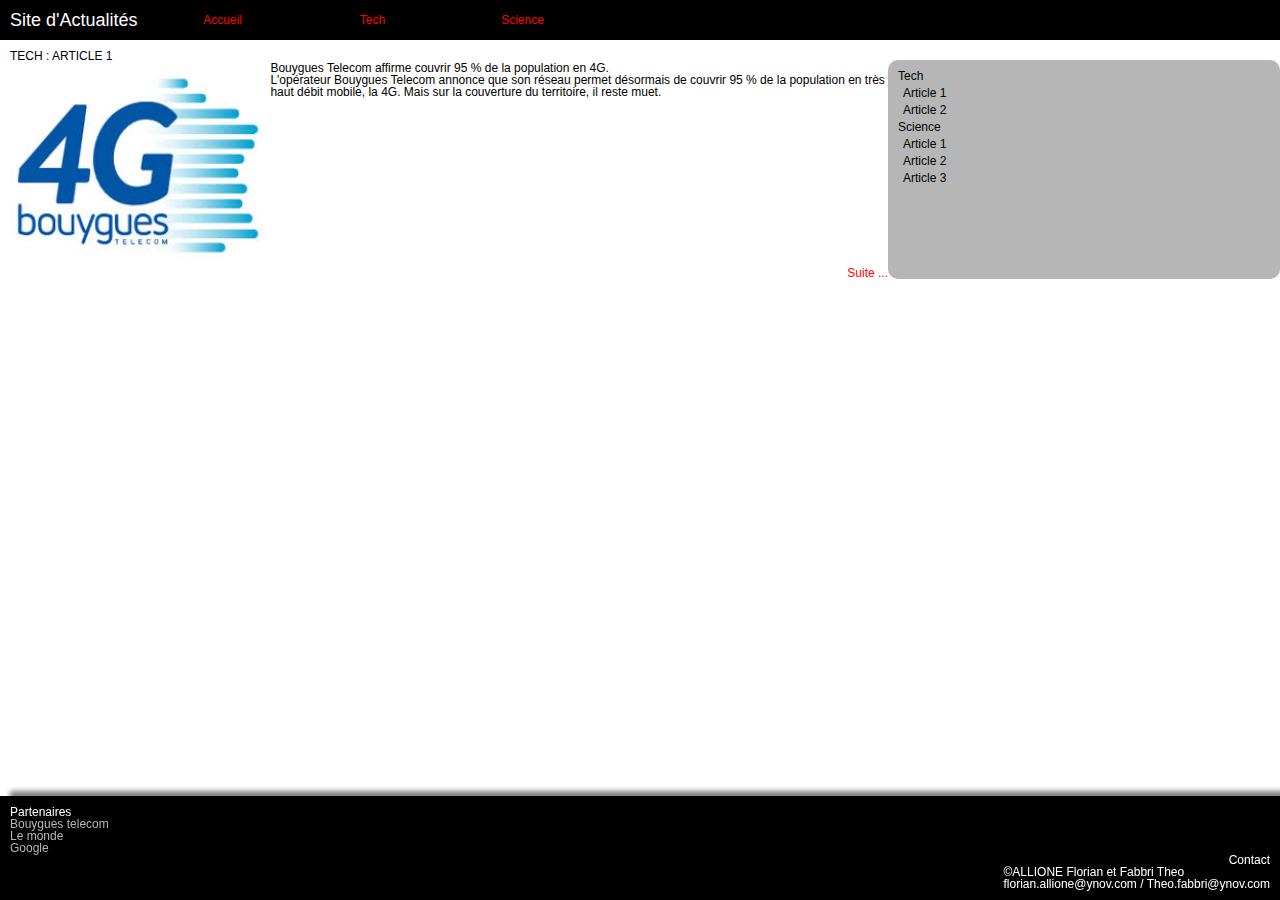
<file: projet/index.html>
<!DOCTYPE html>
<html lang="fr">

<!--ALLIONE Florianv / Fabbri Theo
    B1A Informatique
    YNOV 2019/2020  -->

<head>
    <meta charset="utf-8" />
    <meta name="description" content="Page d'Accueil du site d'actualités | Exercice Création Projet HTML" />
    <meta name="keywords"
        content="Actualités, tech, science, singe, clonage, spacex, facebook, 4G, Bouygues Telecom, base militaire" />
    <meta name="viewport" content="width=device-width" />
    <meta name="author" content="Allione Florian et Fabbri Theo">

    <!-- Metadonnées Facebook -->
    <meta property="og:url" content="https://www.facebook.com/bouyguestelecom/" />
    <meta property="og:type" content="article" />
    <meta property="og:title" content="La couverture réseaux" />
    <meta property="og:description" content="L'article sur la couverture 4G de bouygues telecom" />
    <meta property="og:image"
        content="https://www.bbox-mag.fr/wp-content/uploads/2016/10/Bbox-1p-4G-Bouygues-Telecom.jpg" />

    <!-- Métadonnées Twitter-->

    <meta name="twitter:card" content="article" />
    <meta name="twitter:site" content="@bouyguestelecom" />
    <meta name="twitter:creator" content="@bouyguestelecom" />
    <meta property="og:url" content="https://twitter.com/bouyguestelecom" />
    <meta property="og:title" content="les réseaux 4g bouygues telecom" />
    <meta property="og:description" content="Les nouvelle box 4g bouygues telecom sont enfin la !" />
    <meta property="og:image"
        content="https://www.bbox-mag.fr/wp-content/uploads/2016/10/Bbox-1p-4G-Bouygues-Telecom.jpg" />

    <link rel="stylesheet" href="css/cssreset.css">
    <link rel="stylesheet" href="css/main.css">
    <link rel="shortcut icon" href="../ynov.png">
    <title>Création Projet</title>

</head>

<body>
    <header class="entete_page">
        <img src="../img/menu.png" alt="menu burger" id="open" />
        <h1>Site d'Actualités</h1>
        <nav>
            <ul>
                <li><a href="./index.html" title="Vers la page d'Accueil">Accueil</a></li>
                <li><a href="./tech.html" title="Vers la page Tech">Tech</a></li>
                <li><a href="./science.html" title="Vers la page Science">Science</a></li>
            </ul>
        </nav>
    </header>
    <main>
        <article itemprop="article" class="article_acceuil">
            <header class="entete_article">
                <h2 itemprop="titre">Tech : Article 1</h2>
            </header>
            <img itemprop="photo" src="./img/4GBouygues.jpg" alt="Image 4G Bouygues Telecom 263x207" />
            <p itemprop="texte">Bouygues Telecom affirme couvrir 95 % de la population en 4G.<br>L'opérateur Bouygues
                Telecom annonce que
                son
                réseau permet désormais de couvrir 95 % de la population en très haut débit mobile, la 4G. Mais sur la
                couverture du territoire, il reste muet.</p>
            <a href="./tech.html#tech_article1" title="Vers la suite de l'article">Suite ...</a>
        </article>
        <aside class="aside_acceuil">
            <ul>
                <li>
                    <h2>Tech</h2>
                    <ul>
                        <li><a href="./tech.html#tech_article1" title="Vers l'article 1 Tech">Article 1</a></li>
                        <li><a href="./tech.html#tech_article2" title="Vers l'article 2 Tech">Article 2</a></li>
                    </ul>
                </li>
                <li>
                    <h2>Science</h2>
                    <ul>
                        <li><a href="./science.html#science_article1" title="Vers l'article 1 Science">Article 1</a>
                        </li>
                        <li><a href="./science.html#science_article2" title="Vers l'article 2 Science">Article 2</a>
                        </li>
                        <li><a href="./science.html#science_article3" title="Vers l'article 3 Science">Article 3</a>
                        </li>
                    </ul>
                </li>
            </ul>
        </aside>
    </main>
    <footer>
        <ul>
            <li class="partenaire">Partenaires</li>
            <li>
                <ul>
                    <li> <a href="#" rel="nofollow">Bouygues telecom</a></li>
                    <li> <a href="#" rel="nofollow">Le monde</a></li>
                    <li> <a href="#" rel="nofollow">Google</a></li>
                </ul>
            </li>
        </ul>
        <ul class="Contact">
            <li>Contact</li>
            <li>
                <address>&copy;ALLIONE Florian et Fabbri Theo<br>florian.allione@ynov.com / Theo.fabbri@ynov.com
                </address>
            </li>
        </ul>
    </footer>
</body>

</html>
</file>
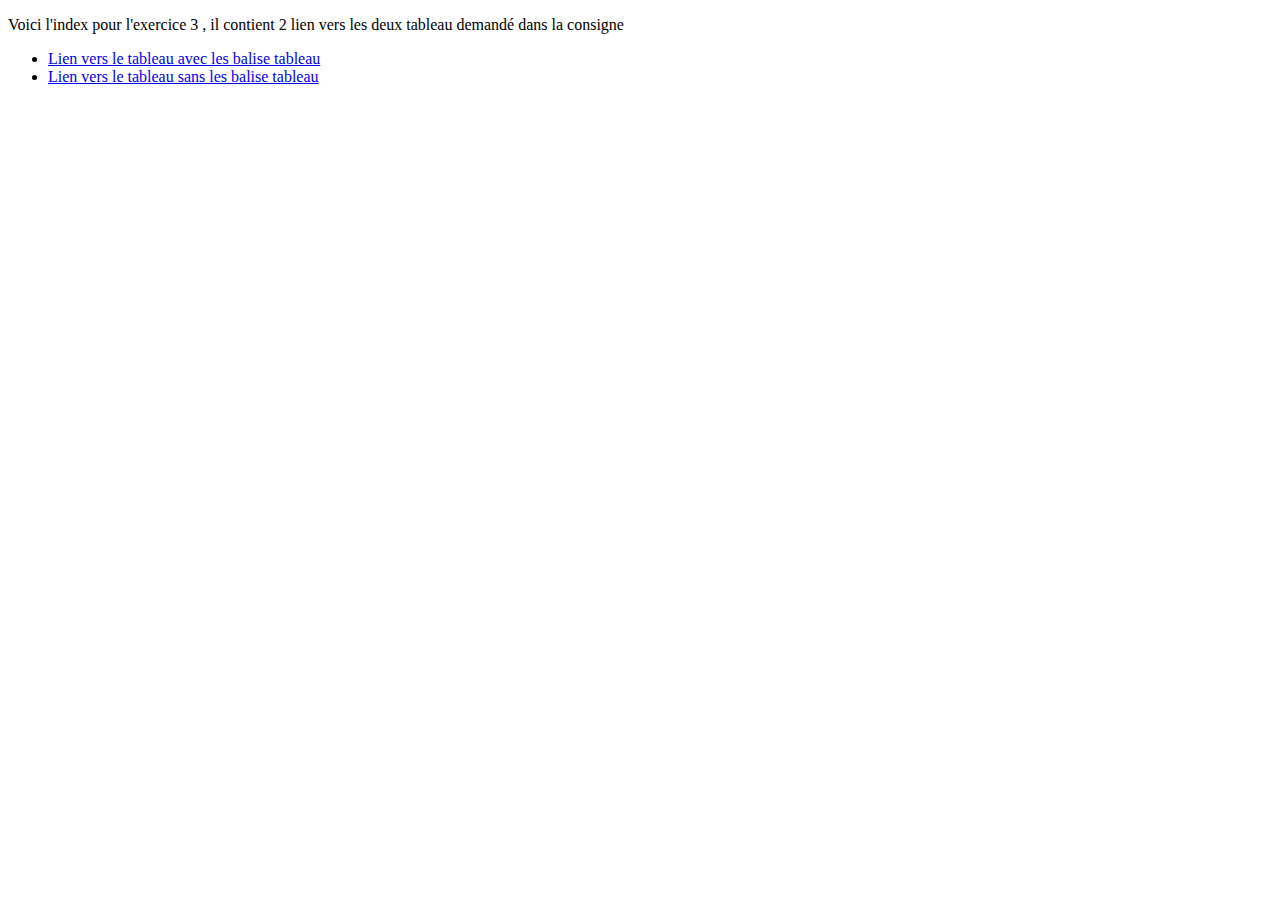
<file: projet/Exo4/index.html>
<!DOCTYPE html>
<!--Theo Fabbri b1A -->
<html lang="fr" dir="ltr">
  <head>
    <meta charset="utf-8" name="keywords" content="Acceuil,tableau,Html">
    <meta name="description" content="Page d'acceuil vers les différents tableau des éléments html codé avec et sans balise tableau ">
    <link rel="shortcut icon" href="../favicon.jpg">
    <title>Exercice3</title>
  </head>
  <body>
    <p>Voici l'index pour l'exercice 3 , il contient 2 lien vers les deux tableau demandé dans la consigne</p>
    <ul>
      <li>
        <a href="tableau1.html">Lien vers le tableau avec les balise tableau</a>
      </li>
      <li>
        <a href="tableau2.html">Lien vers le tableau sans les balise tableau</a>
      </li>
    </ul>
  </body>
</html>
</file>
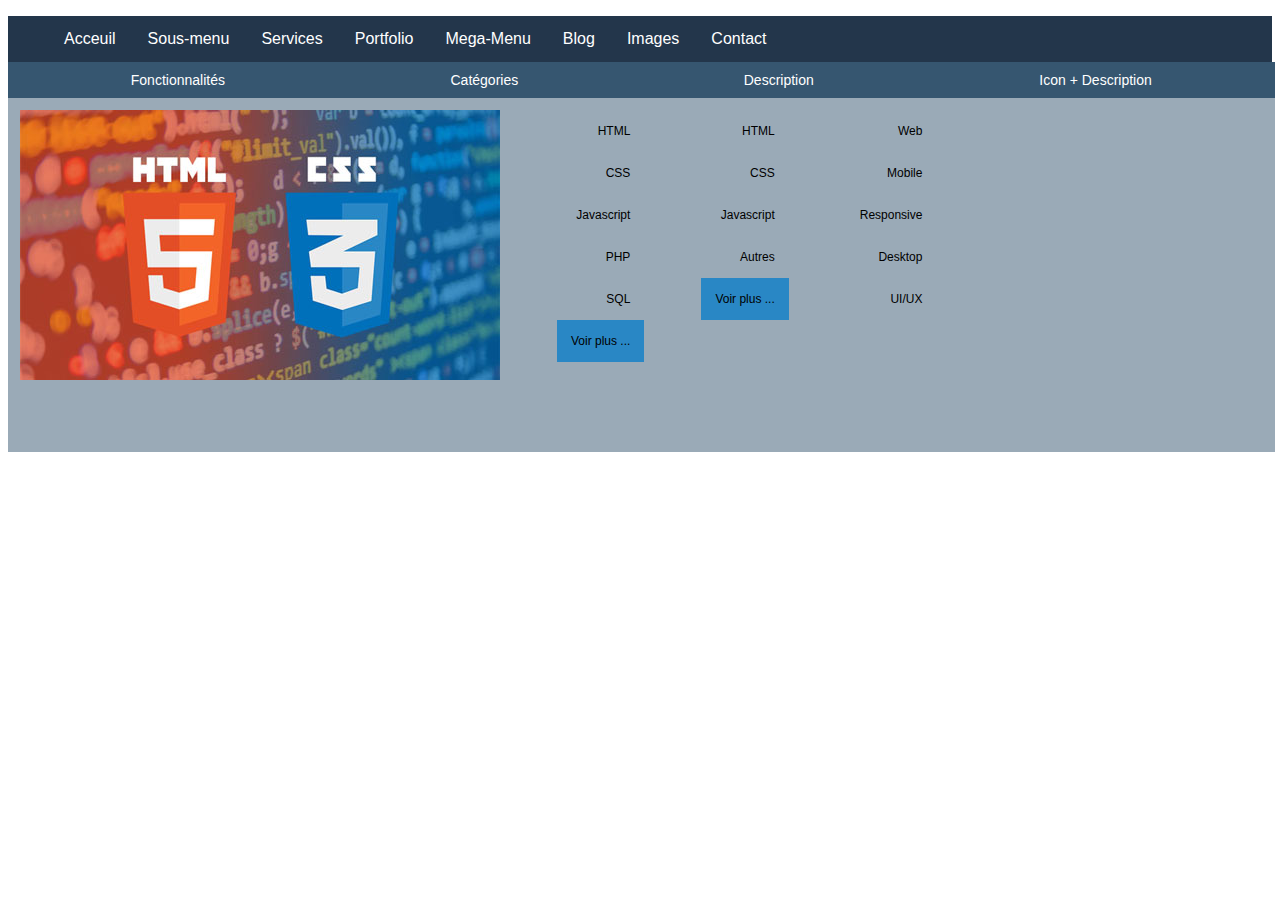
<file: projet/megamenu.html>
<!DOCTYPE html>
<html lang="fr">
  <head>
    <meta charset="utf-8">
    <title>Megamenu</title>
    <meta charset="utf-8" name="keywords" content="megamenu,responsive">
    <meta name="description" content="Megamenu responsive">
    <link rel="shortcut icon" href="ynov.png">
    <link rel="stylesheet" href="megamenu.css">
  </head>
  <body>
    <ul class="barre_navigation">
      <li><a href="#Acceuil">Acceuil</a></li>
      <li><a href="#Sous-menus">Sous-menu</a></li>
      <li><a href="#Service">Services</a></li>
      <li><a href="#portfolio">Portfolio</a></li>

      <!-- Mega menu -->
      <li class="barre_descendante">
        <button class="bouton">Mega-Menu
          <i class="fa fa-caret-down"></i>
        </button>
        <div class="bandeau_contenue">
          <ul class="header">
            <li>Fonctionnalités</li>
            <li>Catégories</li>
            <li>Description</li>
            <li>Icon + Description</li>
          </ul>
          <div class="reinistialisation">
            <ul class="colonne">
              <img class="image_megamenu" src="../img/htmlcss.jpg" alt="image de html et css">
            </ul>
            <ul class="colonne">
              <li><a href="#">HTML</a></li>
              <li><a href="#">CSS</a></li>
              <li><a href="#">Javascript</a></li>
              <li><a href="#">PHP</a></li>
              <li><a href="#">SQL</a></li>
              <li><a class="voir_plus_mega" href="#">Voir plus ...</a></li>
            </ul>
            <ul class="colonne">
              <li><a href="#">HTML</a></li>
              <li><a href="#">CSS</a></li>
              <li><a href="#">Javascript</a></li>
              <li><a href="#">Autres</a></li>
              <li><a class="voir_plus_mega" href="#">Voir plus ...</a></li>
            </ul>
            <ul class="colonne">
              <li><a href="#">Web</a></li>
              <li><a href="#">Mobile</a></li>
              <li><a href="#">Responsive</a></li>
              <li><a href="#">Desktop</a></li>
              <li><a href="#">UI/UX</a></li>
            </ul>
          </div>
        </div>
      </li>
      <!--Blog  -->
      <li class="barre_descendante_blog">
        <button class="bouton_blog">Blog
          <i class="fa fa-caret-down"></i>
        </button>
        <div class="bandeau_contenue_blog">
          <div class="bandeau-cacher_blog">
            <ul class="colonne_blog">
              <li><img src="../img/html.jpg" alt="photo de html"></li>
              <li><h3>Lorem ipsum Dolor Sit Amet</h3></li>
              <li><p>Lorem ipsum dolor sit amet, consectetur adipiscing elit, sed do eiusmod tempor incididunt ut labore et dolore magna aliqua. Ut enim ad minim veniam, quis nostrud exercitation ullamco laboris nisi ut aliquip ex ea commodo consequat. Duis aute irure dolor in reprehenderit in voluptate velit esse cillum dolore eu fugiat nulla pariatur. Excepteur sint occaecat cupidatat non proident, sunt in culpa qui officia deserunt mollit anim id est laborum.</p></li>
              <li><a class="voir_plus_blog" href="#">Voir plus ...</a></li>
            </ul>
            <ul class="colonne_blog">
              <li><img src="../img/css.jpg" alt="photo de css"></li>
              <li><h3>Lorem ipsum Dolor Sit Amet</h3></li>
              <li><p>Lorem ipsum dolor sit amet, consectetur adipiscing elit, sed do eiusmod tempor incididunt ut labore et dolore magna aliqua. Ut enim ad minim veniam, quis nostrud exercitation ullamco laboris nisi ut aliquip ex ea commodo consequat. Duis aute irure dolor in reprehenderit in voluptate velit esse cillum dolore eu fugiat nulla pariatur. Excepteur sint occaecat cupidatat non proident, sunt in culpa qui officia deserunt mollit anim id est laborum.</p></li>
              <li><a class="voir_plus_blog" href="#">Voir plus ...</a></li>
            </ul>
            <ul class="colonne_blog">
              <li><img src="../img/js.jpg" alt="photo de js"></li>
              <li><h3>Lorem ipsum Dolor Sit Amet</h3></li>
              <li><p>Lorem ipsum dolor sit amet, consectetur adipiscing elit, sed do eiusmod tempor incididunt ut labore et dolore magna aliqua. Ut enim ad minim veniam, quis nostrud exercitation ullamco laboris nisi ut aliquip ex ea commodo consequat. Duis aute irure dolor in reprehenderit in voluptate velit esse cillum dolore eu fugiat nulla pariatur. Excepteur sint occaecat cupidatat non proident, sunt in culpa qui officia deserunt mollit anim id est laborum.</p></li>
              <li><a class="voir_plus_blog" href="#">Voir plus ...</a></li>
            </ul>
          </div>
        </div>
      </li>
      <!--image  -->
      <li class="barre_descendante_image">
        <button class="bouton_image">Images
          <i class="fa fa-caret-down"></i>
        </button>
        <div class="bandeau_contenue_image">
          <div class="bandeau-cacher_image">
            <ul class="colonne_image">
              <li><h3>HTML 5</h3></li>
              <li><img src="../img/html.jpg" alt="photo de html"></li>
            </ul>
            <ul class="colonne_image">
              <li><h3>CSS 3</h3></li>
              <li><img src="../img/css.jpg" alt="photo de css"></li>
            </ul>
            <ul class="colonne_image">
              <li><h3>Javascript es 6</h3></li>
              <li><img src="../img/js.jpg" alt="photo de js"></li>
            </ul>
            <ul class="colonne_image">
              <li><h3>php 7</h3></li>
              <li><img src="../img/php.jpg" alt="photo de php"></li>
            </ul>
          </div>
        </div>
      </li>
      <li><a href="#Contact">Contact</a></li>
    </ul>
  </body>
</html>
</file>
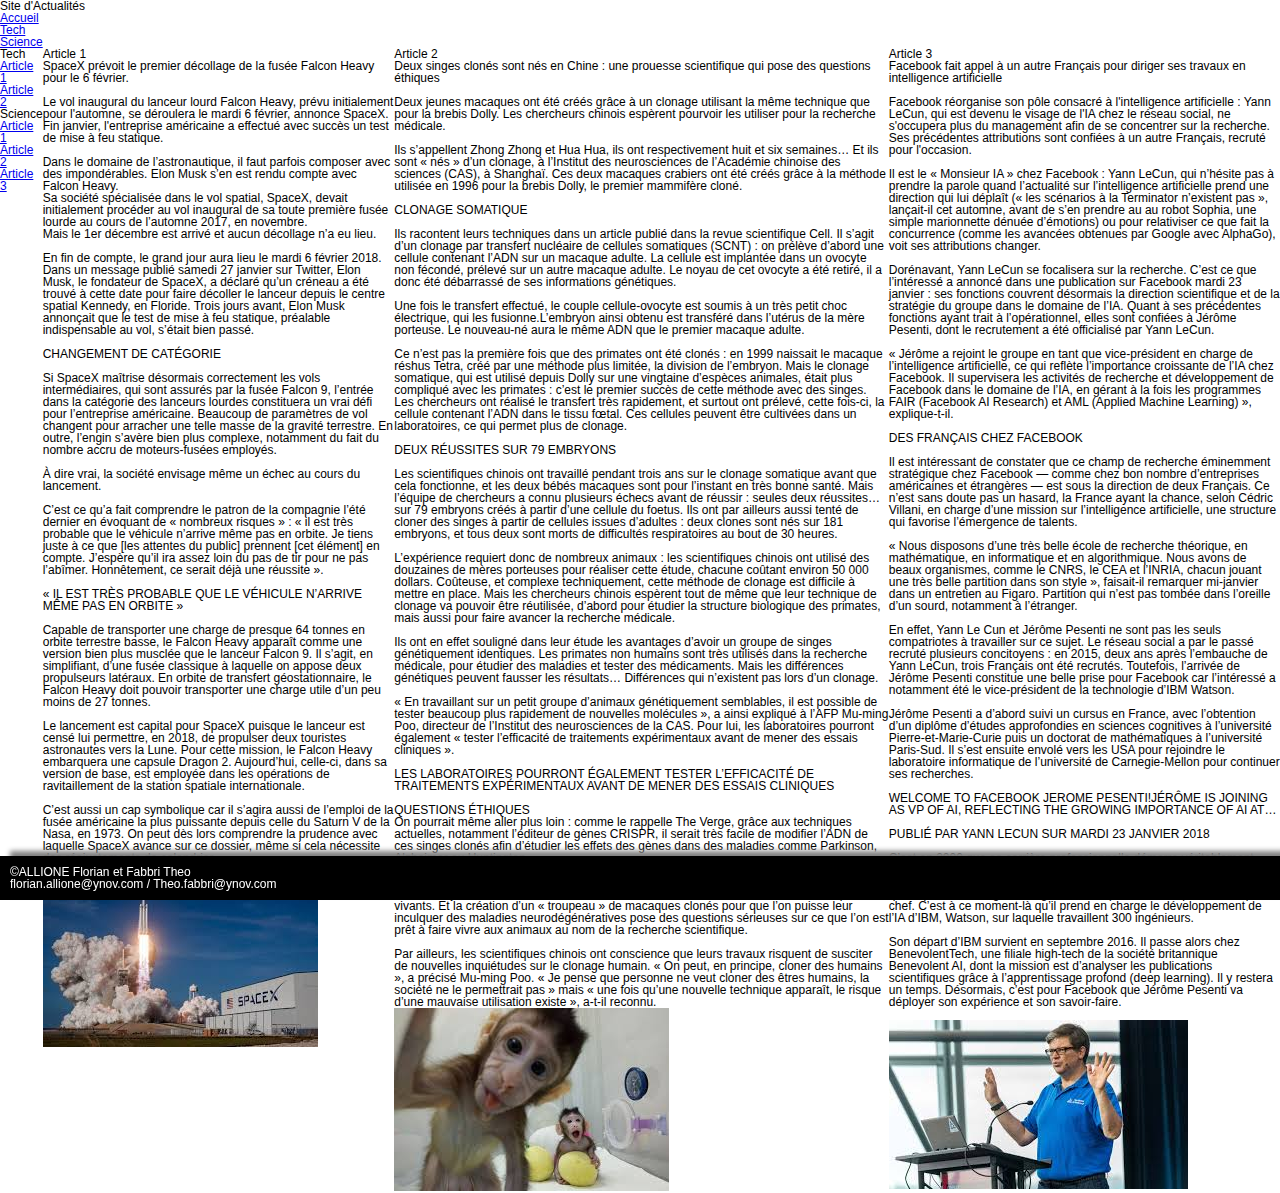
<file: projet/science.html>
<!DOCTYPE html>
<html lang="fr">

<!--ALLIONE Florian / Fabbri Theo
    B1A Informatique
    YNOV 2019/2020  -->

<head>
    <meta charset="utf-8" />
    <meta name="description" content="Page de Science du site d'actualités | Exercice Création Projet HTML" />
    <meta name="keywords" content="Actualités, tech, science, singe, clonage, spacex, facebook, 4G, Bouygues Telecom, base militaire" />
    <link rel="stylesheet" href="css/cssreset.css">
    <link rel="stylesheet" href="css/main.css">
    <title>Création Projet : Science</title>
</head>

<body>
    <header>
        <h1>Site d'Actualités</h1>
        <nav>
          <ul>
              <li><a href="./index.html" title="Vers la page d'Accueil">Accueil</a></li>
              <li><a href="./tech.html" title="Vers la page Tech">Tech</a></li>
              <li><a href="./science.html" title="Vers la page Science">Science</a></li>
          </ul>
        </nav>
    </header>
    <main>
        <aside>
            <ul>
                <li>
                    <h2>Tech</h2>
                    <ul>
                        <li><a href="./tech.html#tech_article1" title="Vers l'article 1 Tech">Article 1</a></li>
                        <li><a href="./tech.html#tech_article2" title="Vers l'article 2 Tech">Article 2</a></li>
                    </ul>
                </li>
                <li>
                    <h2>Science</h2>
                    <ul>
                        <li><a href="#science_article1" title="Vers l'article 1 Science">Article 1</a>
                        </li>
                        <li><a href="#science_article2" title="Vers l'article 2 Science">Article 2</a>
                        </li>
                        <li><a href="#science_article3" title="Vers l'article 3 Science">Article 3</a>
                        </li>
                    </ul>
                </li>
            </ul>
        </aside>
        <article id="science_article1">
            <header>
                <h2>Article 1</h2>
            </header>
            <p>SpaceX prévoit le premier décollage de la fusée Falcon Heavy pour le 6 février.<br><br>Le vol inaugural
                du lanceur lourd Falcon Heavy, prévu initialement pour l'automne, se déroulera le mardi 6 février,
                annonce SpaceX. Fin janvier, l'entreprise américaine a effectué avec succès un test de mise à feu
                statique.<br><br>Dans le domaine de l’astronautique, il faut parfois composer avec des impondérables.
                Elon Musk s’en est rendu compte avec Falcon Heavy.<br>Sa société spécialisée dans le vol spatial,
                SpaceX, devait initialement procéder au vol inaugural de sa toute première fusée lourde au cours de
                l’automne 2017, en novembre.<br>Mais le 1er décembre est arrivé et aucun décollage n’a eu
                lieu.<br><br>En fin de compte, le grand jour aura lieu le mardi 6 février 2018. Dans un message publié
                samedi 27 janvier sur Twitter, Elon Musk, le fondateur de SpaceX, a déclaré qu’un créneau a été trouvé à
                cette date pour faire décoller le lanceur depuis le centre spatial Kennedy, en Floride. Trois jours
                avant, Elon Musk annonçait que le test de mise à feu statique, préalable indispensable au vol, s’était
                bien passé.<br><br>CHANGEMENT DE CATÉGORIE<br><br>Si SpaceX maîtrise désormais correctement les vols
                intermédiaires, qui sont assurés par la fusée Falcon 9, l’entrée dans la catégorie des lanceurs lourdes
                constituera un vrai défi pour l’entreprise américaine. Beaucoup de paramètres de vol changent pour
                arracher une telle masse de la gravité terrestre. En outre, l’engin s’avère bien plus complexe,
                notamment du fait du nombre accru de moteurs-fusées employés.<br><br>À dire vrai, la société envisage
                même un échec au cours du lancement.<br><br>C’est ce qu’a fait comprendre le patron de la compagnie
                l’été dernier en évoquant de « nombreux risques » : « il est très probable que le véhicule n’arrive même
                pas en orbite. Je tiens juste à ce que [les attentes du public] prennent [cet élément] en compte.
                J’espère qu’il ira assez loin du pas de tir pour ne pas l’abîmer. Honnêtement, ce serait déjà une
                réussite ».<br><br>« IL EST TRÈS PROBABLE QUE LE VÉHICULE N’ARRIVE MÊME PAS EN ORBITE »<br><br>Capable
                de transporter une charge de presque 64 tonnes en orbite terrestre basse, le Falcon Heavy apparaît comme
                une version bien plus musclée que le lanceur Falcon 9. Il s’agit, en simplifiant, d’une fusée classique
                à laquelle on appose deux propulseurs latéraux. En orbite de transfert géostationnaire, le Falcon Heavy
                doit pouvoir transporter une charge utile d’un peu moins de 27 tonnes.<br><br>Le lancement est capital
                pour SpaceX puisque le lanceur est censé lui permettre, en 2018, de propulser deux touristes astronautes
                vers la Lune. Pour cette mission, le Falcon Heavy embarquera une capsule Dragon 2. Aujourd’hui,
                celle-ci, dans sa version de base, est employée dans les opérations de ravitaillement de la station
                spatiale internationale.<br><br>C’est aussi un cap symbolique car il s’agira aussi de l’emploi de la
                fusée américaine la plus puissante depuis celle du Saturn V de la Nasa, en 1973. On peut dès lors
                comprendre la prudence avec laquelle SpaceX avance sur ce dossier, même si cela nécessite des
                réajustements de calendrier.</p>
            <img src="./img/spacex.jpg" alt="lancement fusée spaceX 896x598" />
        </article>
        <article id="science_article2">
            <header>
                <h2>Article 2</h2>
            </header>
            <p>Deux singes clonés sont nés en Chine : une prouesse scientifique qui pose des questions
                éthiques<br><br>Deux jeunes macaques ont été créés grâce à un clonage utilisant la même technique que
                pour la brebis Dolly. Les chercheurs chinois espèrent pourvoir les utiliser pour la recherche
                médicale.<br><br>Ils s’appellent Zhong Zhong et Hua Hua, ils ont respectivement huit et six semaines… Et
                ils sont « nés » d’un clonage, à l’Institut des neurosciences de l’Académie chinoise des sciences (CAS),
                à Shanghaï. Ces deux macaques crabiers ont été créés grâce à la méthode utilisée en 1996 pour la brebis
                Dolly, le premier mammifère cloné.<br><br>CLONAGE SOMATIQUE<br><br>Ils racontent leurs techniques dans
                un article publié dans la revue scientifique Cell. Il s’agit d’un clonage par transfert nucléaire de
                cellules somatiques (SCNT) : on prélève d’abord une cellule contenant l’ADN sur un macaque adulte. La
                cellule est implantée dans un ovocyte non fécondé, prélevé sur un autre macaque adulte. Le noyau de cet
                ovocyte a été retiré, il a donc été débarrassé de ses informations génétiques.<br><br>Une fois le
                transfert effectué, le couple cellule-ovocyte est soumis à un très petit choc électrique, qui les
                fusionne.L’embryon ainsi obtenu est transféré dans l’utérus de la mère porteuse. Le nouveau-né aura le
                même ADN que le premier macaque adulte.<br><br>Ce n’est pas la première fois que des primates ont été
                clonés : en 1999 naissait le macaque réshus Tetra, créé par une méthode plus limitée, la division de
                l’embryon. Mais le clonage somatique, qui est utilisé depuis Dolly sur une vingtaine d’espèces animales,
                était plus compliqué avec les primates : c’est le premier succès de cette méthode avec des singes. Les
                chercheurs ont réalisé le transfert très rapidement, et surtout ont prélevé, cette fois-ci, la cellule
                contenant l’ADN dans le tissu fœtal. Ces cellules peuvent être cultivées dans un laboratoires, ce qui
                permet plus de clonage.<br><br>DEUX RÉUSSITES SUR 79 EMBRYONS<br><br>Les scientifiques chinois ont
                travaillé pendant trois ans sur le clonage somatique avant que cela fonctionne, et les deux bébés
                macaques sont pour l’instant en très bonne santé. Mais l’équipe de chercheurs a connu plusieurs échecs
                avant de réussir : seules deux réussites… sur 79 embryons créés à partir d’une cellule du foetus. Ils
                ont par ailleurs aussi tenté de cloner des singes à partir de cellules issues d’adultes : deux clones
                sont nés sur 181 embryons, et tous deux sont morts de difficultés respiratoires au bout de 30
                heures.<br><br>L’expérience requiert donc de nombreux animaux : les scientifiques chinois ont utilisé
                des douzaines de mères porteuses pour réaliser cette étude, chacune coûtant environ 50 000 dollars.
                Coûteuse, et complexe techniquement, cette méthode de clonage est difficile à mettre en place. Mais les
                chercheurs chinois espèrent tout de même que leur technique de clonage va pouvoir être réutilisée,
                d’abord pour étudier la structure biologique des primates, mais aussi pour faire avancer la recherche
                médicale.<br><br>Ils ont en effet souligné dans leur étude les avantages d’avoir un groupe de singes
                génétiquement identiques. Les primates non humains sont très utilisés dans la recherche médicale, pour
                étudier des maladies et tester des médicaments. Mais les différences génétiques peuvent fausser les
                résultats… Différences qui n’existent pas lors d’un clonage.<br><br>« En travaillant sur un petit groupe
                d’animaux génétiquement semblables, il est possible de tester beaucoup plus rapidement de nouvelles
                molécules », a ainsi expliqué à l’AFP Mu-ming Poo, directeur de l’Institut des neurosciences de la CAS.
                Pour lui, les laboratoires pourront également « tester l’efficacité de traitements expérimentaux avant
                de mener des essais cliniques ».<br><br>LES LABORATOIRES POURRONT ÉGALEMENT TESTER L’EFFICACITÉ DE
                TRAITEMENTS EXPÉRIMENTAUX AVANT DE MENER DES ESSAIS CLINIQUES<br><br>QUESTIONS ÉTHIQUES<br>On pourrait
                même aller plus loin : comme le rappelle The Verge, grâce aux techniques actuelles, notamment l’éditeur
                de gènes CRISPR, il serait très facile de modifier l’ADN de ces singes clonés afin d’étudier les effets
                des gènes dans des maladies comme Parkinson, Alzheimer ou Huntington.<br><br>Mais ce type de
                manipulation ne peut pas être envisagé sans considérations éthiques. Cette étude a déjà entraîné la mort
                de nombreux êtres vivants avant d’obtenir deux macaques vivants. Et la création d’un « troupeau » de
                macaques clonés pour que l’on puisse leur inculquer des maladies neurodégénératives pose des questions
                sérieuses sur ce que l’on est prêt à faire vivre aux animaux au nom de la recherche
                scientifique.<br><br>Par ailleurs, les scientifiques chinois ont conscience que leurs travaux risquent
                de susciter de nouvelles inquiétudes sur le clonage humain. « On peut, en principe, cloner des humains
                », a précisé Mu-ming Poo. « Je pense que personne ne veut cloner des êtres humains, la société ne le
                permettrait pas » mais « une fois qu’une nouvelle technique apparaît, le risque d’une mauvaise
                utilisation existe », a-t-il reconnu.</p>
            <img src="./img/singe.jpg" alt="image des singes clonés 901x600" />
        </article>
        <article id="science_article3">
            <header>
                <h2>Article 3</h2>
            </header>
            <p>Facebook fait appel à un autre Français pour diriger ses travaux en intelligence
                artificielle<br><br>Facebook réorganise son pôle consacré à l'intelligence artificielle : Yann LeCun,
                qui est devenu le visage de l'IA chez le réseau social, ne s'occupera plus du management afin de se
                concentrer sur la recherche. Ses précédentes attributions sont confiées à un autre Français, recruté
                pour l'occasion.<br><br>Il est le « Monsieur IA » chez Facebook : Yann LeCun, qui n’hésite pas à prendre
                la parole quand l’actualité sur l’intelligence artificielle prend une direction qui lui déplaît (« les
                scénarios à la Terminator n’existent pas », lançait-il cet automne, avant de s’en prendre au au robot
                Sophia, une simple marionnette dénuée d’émotions) ou pour relativiser ce que fait la concurrence (comme
                les avancées obtenues par Google avec AlphaGo), voit ses attributions changer.<br><br>Dorénavant, Yann
                LeCun se focalisera sur la recherche. C’est ce que l’intéressé a annoncé dans une publication sur
                Facebook mardi 23 janvier : ses fonctions couvrent désormais la direction scientifique et de la
                stratégie du groupe dans le domaine de l’IA. Quant à ses précédentes fonctions ayant trait à
                l’opérationnel, elles sont confiées à Jérôme Pesenti, dont le recrutement a été officialisé par Yann
                LeCun.<br><br>« Jérôme a rejoint le groupe en tant que vice-président en charge de l’intelligence
                artificielle, ce qui reflète l’importance croissante de l’IA chez Facebook. Il supervisera les activités
                de recherche et développement de Facebook dans le domaine de l’IA, en gérant à la fois les programmes
                FAIR (Facebook AI Research) et AML (Applied Machine Learning) », explique-t-il.<br><br>DES FRANÇAIS CHEZ
                FACEBOOK<br><br>Il est intéressant de constater que ce champ de recherche éminemment stratégique chez
                Facebook — comme chez bon nombre d’entreprises américaines et étrangères — est sous la direction de deux
                Français. Ce n’est sans doute pas un hasard, la France ayant la chance, selon Cédric Villani, en charge
                d’une mission sur l’intelligence artificielle, une structure qui favorise l’émergence de
                talents.<br><br>« Nous disposons d’une très belle école de recherche théorique, en mathématique, en
                informatique et en algorithmique. Nous avons de beaux organismes, comme le CNRS, le CEA et l’INRIA,
                chacun jouant une très belle partition dans son style », faisait-il remarquer mi-janvier dans un
                entretien au Figaro. Partition qui n’est pas tombée dans l’oreille d’un sourd, notamment à
                l’étranger.<br><br>En effet, Yann Le Cun et Jérôme Pesenti ne sont pas les seuls compatriotes à
                travailler sur ce sujet. Le réseau social a par le passé recruté plusieurs concitoyens : en 2015, deux
                ans après l’embauche de Yann LeCun, trois Français ont été recrutés. Toutefois, l’arrivée de Jérôme
                Pesenti constitue une belle prise pour Facebook car l’intéressé a notamment été le vice-président de la
                technologie d’IBM Watson.<br><br>Jérôme Pesenti a d’abord suivi un cursus en France, avec l’obtention
                d’un diplôme d’études approfondies en sciences cognitives à l’université Pierre-et-Marie-Curie puis un
                doctorat de mathématiques à l’université Paris-Sud. Il s’est ensuite envolé vers les USA pour rejoindre
                le laboratoire informatique de l’université de Carnegie-Mellon pour continuer ses
                recherches.<br><br>WELCOME TO FACEBOOK JEROME PESENTI!JÉRÔME IS JOINING AS VP OF AI, REFLECTING THE
                GROWING IMPORTANCE OF AI AT…<br><br>PUBLIÉ PAR YANN LECUN SUR MARDI 23 JANVIER 2018<br><br>C’est en 2000
                que sa carrière professionnelle démarre véritablement, avec la création avec d’autres étudiants de
                Vivisimo, une entreprise spécialisée dans l’analyse de texte. Elle est achetée en 2012 par IBM, ce qui
                lui permet d’intégrer une grande entreprise en tant que scientifique en chef. C’est à ce moment-là qu’il
                prend en charge le développement de l’IA d’IBM, Watson, sur laquelle travaillent 300
                ingénieurs.<br><br>Son départ d’IBM survient en septembre 2016. Il passe alors chez BenevolentTech, une
                filiale high-tech de la société britannique Benevolent AI, dont la mission est d’analyser les
                publications scientifiques grâce à l’apprentissage profond (deep learning). Il y restera un temps.
                Désormais, c’est pour Facebook que Jérôme Pesenti va déployer son expérience et son
                savoir-faire.<br><br></p>
            <img src="./img/facebook.jpg" alt="conférence facebook" />
        </article>
    </main>
    <footer>
        <address>&copy;ALLIONE Florian et Fabbri Theo<br>florian.allione@ynov.com / Theo.fabbri@ynov.com</address>
    </footer>
</body>

</html>
</file>
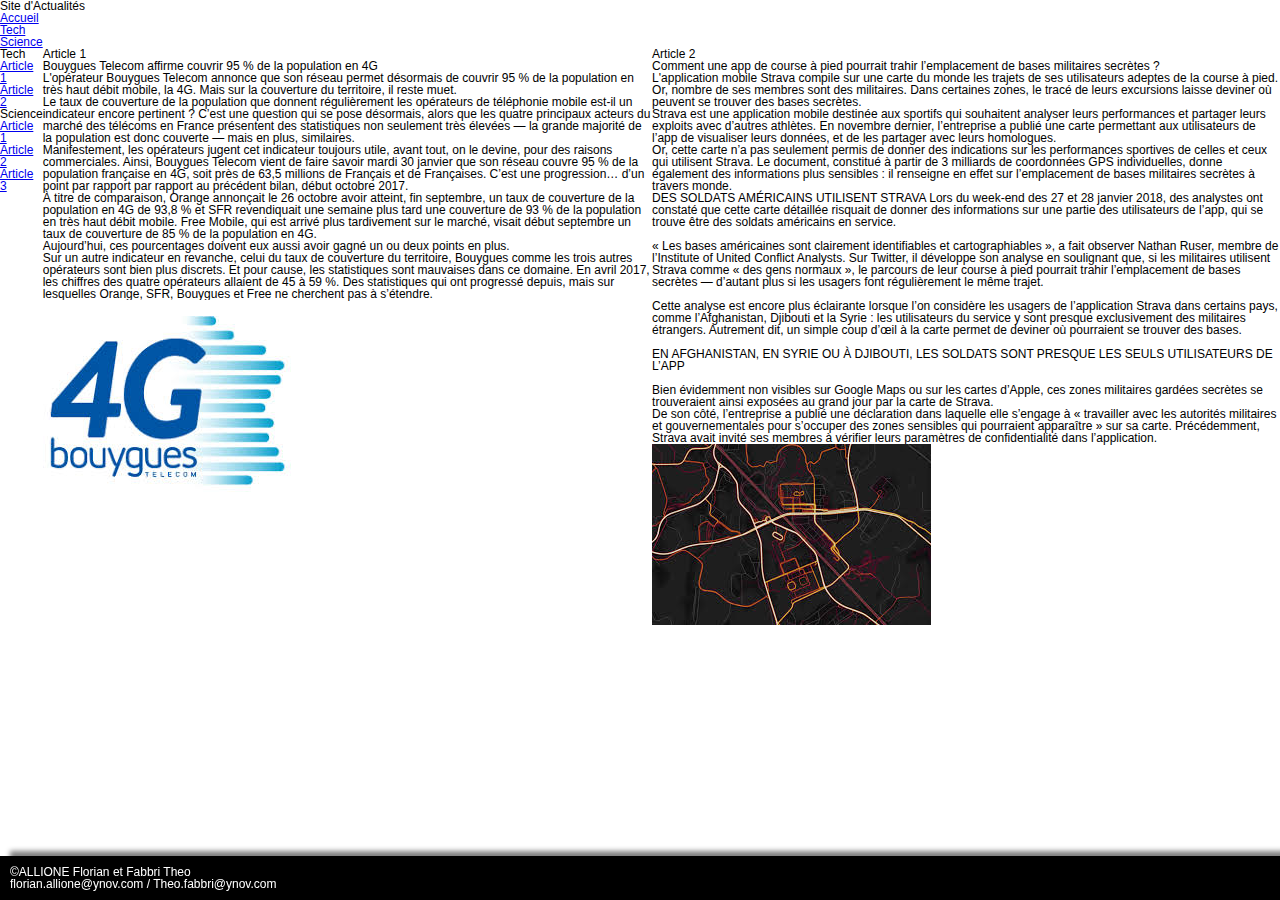
<file: projet/tech.html>
<!DOCTYPE html>
<html lang="fr">

<!--ALLIONE Florian / Fabbri Theo
    B1A Informatique
    YNOV 2019/2020  -->

<head>
    <meta charset="utf-8" />
    <meta name="description" content="Page Tech du site d'actualités | Exercice Création Projet HTML" />
    <meta name="keywords" content="Actualités, tech, science, singe, clonage, spacex, facebook, 4G, Bouygues Telecom, base militaire" />
    <link rel="stylesheet" href="css/cssreset.css">
    <link rel="stylesheet" href="css/main.css">
    <title>Création Projet : Tech</title>
</head>

<body>
    <header>
        <h1>Site d'Actualités</h1>
        <nav>
          <ul>
              <li><a href="./index.html" title="Vers la page d'Accueil">Accueil</a></li>
              <li><a href="./tech.html" title="Vers la page Tech">Tech</a></li>
              <li><a href="./science.html" title="Vers la page Science">Science</a></li>
          </ul>
        </nav>
    </header>
    <main>
        <aside>
            <ul>
                <li>
                    <h2>Tech</h2>
                    <ul>
                        <li><a href="#tech_article1" title="Vers l'article 1 Tech">Article 1</a></li>
                        <li><a href="#tech_article2" title="Vers l'article 2 Tech">Article 2</a></li>
                    </ul>
                </li>
                <li>
                    <h2>Science</h2>
                    <ul>
                        <li><a href="./science.html#science_article1" title="Vers l'article 1 Science">Article 1</a>
                        </li>
                        <li><a href="./science.html#science_article2" title="Vers l'article 2 Science">Article 2</a>
                        </li>
                        <li><a href="./science.html#science_article3" title="Vers l'article 3 Science">Article 3</a>
                        </li>
                    </ul>
                </li>
            </ul>
        </aside>
        <article id="tech_article1">
            <header>
                <h2>Article 1</h2>
            </header>
            <p>Bouygues Telecom affirme couvrir 95 % de la population en 4G<br>L'opérateur Bouygues Telecom annonce que
                son
                réseau permet désormais de couvrir 95 % de la population en très haut débit mobile, la 4G. Mais sur la
                couverture du territoire, il reste muet.<br>Le taux de couverture de la population que donnent
                régulièrement
                les
                opérateurs de téléphonie mobile est-il un indicateur encore pertinent ? C’est une question qui se pose
                désormais, alors que les quatre principaux acteurs du marché des télécoms en France présentent des
                statistiques
                non seulement très élevées — la grande majorité de la population est donc couverte — mais en plus,
                similaires.<br>Manifestement, les opérateurs jugent cet indicateur toujours utile, avant tout, on le
                devine,
                pour des raisons commerciales. Ainsi, Bouygues Telecom vient de faire savoir mardi 30 janvier que son
                réseau
                couvre 95 % de la population française en 4G, soit près de 63,5 millions de Français et de Françaises.
                C’est
                une
                progression… d’un point par rapport par rapport au précédent bilan, début octobre 2017.<br>À titre de
                comparaison, Orange annonçait le 26 octobre avoir atteint, fin septembre, un taux de couverture de la
                population en 4G de 93,8 % et SFR revendiquait une semaine plus tard une couverture de 93 % de la
                population
                en
                très haut débit mobile. Free Mobile, qui est arrivé plus tardivement sur le marché, visait début
                septembre
                un
                taux de couverture de 85 % de la population en 4G.<br>Aujourd’hui, ces pourcentages doivent eux aussi
                avoir
                gagné un ou deux points en plus.<br>Sur un autre indicateur en revanche, celui du taux de couverture du
                territoire, Bouygues comme les trois autres opérateurs sont bien plus discrets. Et pour cause, les
                statistiques
                sont mauvaises dans ce domaine. En avril 2017, les chiffres des quatre opérateurs allaient de 45 à 59 %.
                Des
                statistiques qui ont progressé depuis, mais sur lesquelles Orange, SFR, Bouygues et Free ne cherchent
                pas à
                s’étendre.</p>
            <img src="./img/4GBouygues.jpg" alt="Image 4G Bouygues Telecom 263x207" />
        </article>
        <article id="tech_article2">
            <header>
                <h2>Article 2</h2>
            </header>
            <p>Comment une app de course à pied pourrait trahir l’emplacement de bases militaires secrètes
                ?<br>L'application mobile Strava compile sur une carte du monde les trajets de ses utilisateurs adeptes
                de la course à pied. Or, nombre de ses membres sont des militaires. Dans certaines zones, le tracé de
                leurs excursions laisse deviner où peuvent se trouver des bases secrètes.<br>Strava est une application
                mobile destinée aux sportifs qui souhaitent analyser leurs performances et partager leurs exploits avec
                d’autres athlètes. En novembre dernier, l’entreprise a publié une carte permettant aux utilisateurs de
                l’app de visualiser leurs données, et de les partager avec leurs homologues.<br>Or, cette carte n’a pas
                seulement permis de donner des indications sur les performances sportives de celles et ceux qui
                utilisent Strava. Le document, constitué à partir de 3 milliards de coordonnées GPS individuelles, donne
                également des informations plus sensibles : il renseigne en effet sur l’emplacement de bases militaires
                secrètes à travers monde.<br></p>

            <p>DES SOLDATS AMÉRICAINS UTILISENT STRAVA
                Lors du week-end des 27 et 28 janvier 2018, des analystes ont constaté que cette carte détaillée
                risquait de donner des informations sur une partie des utilisateurs de l’app, qui se trouve être des
                soldats américains en service.<br><br>

                « Les bases américaines sont clairement identifiables et cartographiables », a fait observer Nathan
                Ruser, membre de l’Institute of United Conflict Analysts. Sur Twitter, il développe son analyse en
                soulignant que, si les militaires utilisent Strava comme « des gens normaux », le parcours de leur
                course à pied pourrait trahir l’emplacement de bases secrètes — d’autant plus si les usagers font
                régulièrement le même trajet.<br><br>

                Cette analyse est encore plus éclairante lorsque l’on considère les usagers de l’application Strava dans
                certains pays, comme l’Afghanistan, Djibouti et la Syrie : les utilisateurs du service y sont presque
                exclusivement des militaires étrangers. Autrement dit, un simple coup d’œil à la carte permet de deviner
                où pourraient se trouver des bases.<br><br>

                EN AFGHANISTAN, EN SYRIE OU À DJIBOUTI, LES SOLDATS SONT PRESQUE LES SEULS UTILISATEURS DE L’APP<br><br>

                Bien évidemment non visibles sur Google Maps ou sur les cartes d’Apple, ces zones militaires gardées
                secrètes se trouveraient ainsi exposées au grand jour par la carte de Strava.</p>

            <p>De son côté, l’entreprise a publié une déclaration dans laquelle elle s’engage à « travailler avec les
                autorités militaires et gouvernementales pour s’occuper des zones sensibles qui pourraient apparaître »
                sur sa carte. Précédemment, Strava avait invité ses membres à vérifier leurs paramètres de
                confidentialité dans l’application.</p>
            <img src="./img/appCourse.jpg" alt="Image aérienne zone géographique 963x624" />
        </article>
    </main>
    <footer>
        <address>&copy;ALLIONE Florian et Fabbri Theo<br>florian.allione@ynov.com / Theo.fabbri@ynov.com</address>
    </footer>
</body>

</html>
</file>
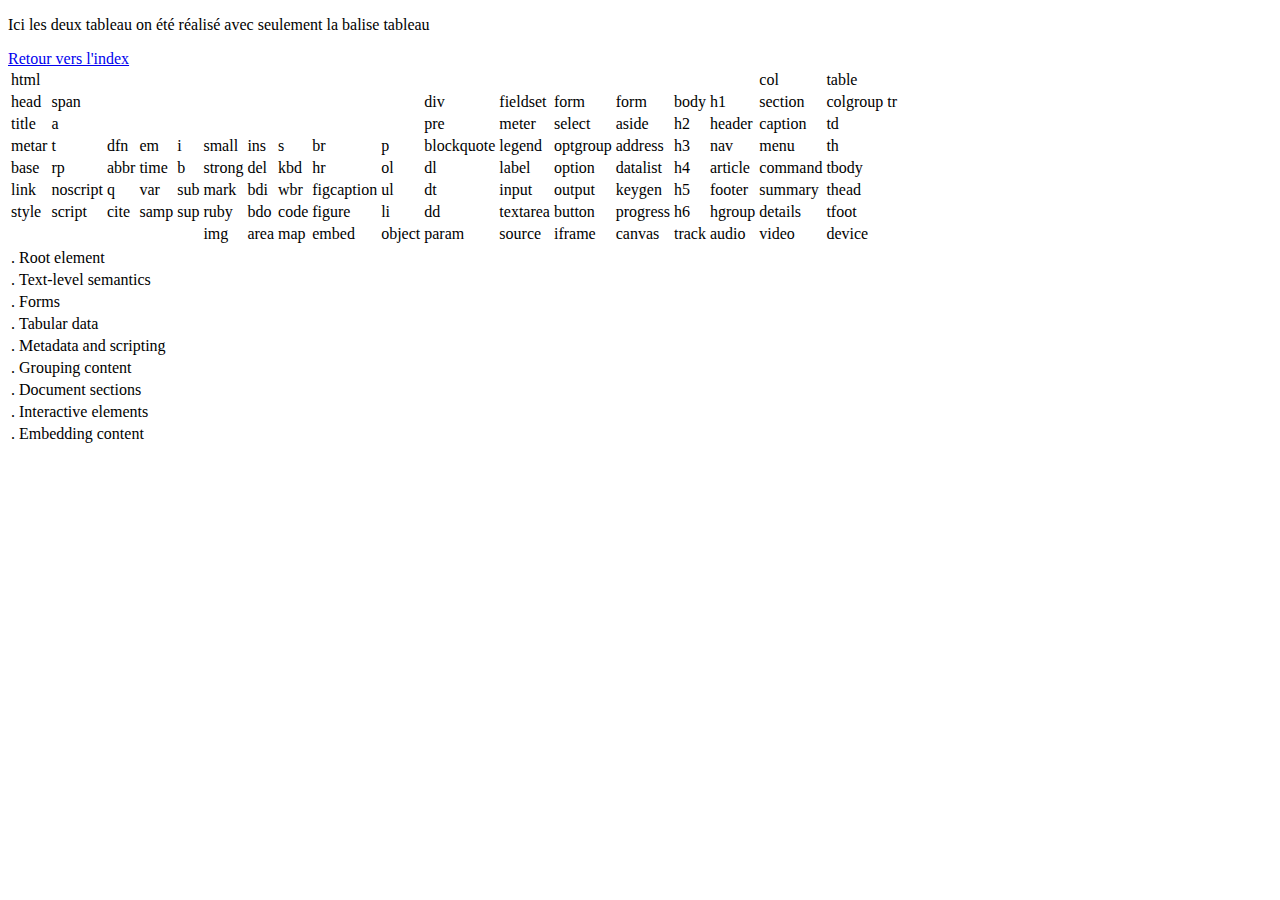
<file: projet/Exo4/tableau1.html>
<!DOCTYPE html>
<!--Theo Fabbri b1A -->
<html lang="fr" dir="ltr">
  <head>
    <meta charset="utf-8" name="keywords" content="tableau,balise,html">
    <meta name="description" content="Tableau des élements html avec la balise tableau">
    <link rel="shortcut icon" href="../favicon.jpg">
    <title>tableau1</title>
  </head>
  <body>
    <p>Ici les deux tableau on été réalisé avec seulement la balise tableau</p>
    <a href="index.html">Retour vers l'index</a>
    <table>
      <tbody>
        <tr>
          <td>html</td>
          <td colspan="15"></td>
          <td>col</td>
          <td>table</td>
        </tr>
        <tr>
          <td>head</td>
          <td>span</td>
          <td colspan="8"></td>
          <td>div</td>
          <td>fieldset</td>
          <td>form</td>
          <td>form</td>
          <td>body</td>
          <td>h1</td>
          <td>section</td>
          <td>colgroup</td>
          <td>tr</td>
        </tr>
        <tr>
          <td>title</td>
          <td>a</td>
          <td colspan="8"></td>
          <td>pre</td>
          <td>meter</td>
          <td>select</td>
          <td>aside</td>
          <td>h2</td>
          <td>header</td>
          <td>caption</td>
          <td>td</td>
        </tr>
        <tr>
          <td>metar</td>
          <td>t</td>
          <td>dfn</td>
          <td>em</td>
          <td>i</td>
          <td>small</td>
          <td>ins</td>
          <td>s</td>
          <td>br</td>
          <td>p</td>
          <td>blockquote</td>
          <td>legend</td>
          <td>optgroup</td>
          <td>address</td>
          <td>h3</td>
          <td>nav</td>
          <td>menu</td>
          <td>th</td>
        </tr>
        <tr>
          <td>base</td>
          <td>rp</td>
          <td>abbr</td>
          <td>time</td>
          <td>b</td>
          <td>strong</td>
          <td>del</td>
          <td>kbd</td>
          <td>hr</td>
          <td>ol</td>
          <td>dl</td>
          <td>label</td>
          <td>option</td>
          <td>datalist</td>
          <td>h4</td>
          <td>article</td>
          <td>command</td>
          <td>tbody</td>
        </tr>
        <tr>
          <td>link</td>
          <td>noscript</td>
          <td>q</td>
          <td>var</td>
          <td>sub</td>
          <td>mark</td>
          <td>bdi</td>
          <td>wbr</td>
          <td>figcaption</td>
          <td>ul</td>
          <td>dt</td>
          <td>input</td>
          <td>output</td>
          <td>keygen</td>
          <td>h5</td>
          <td>footer</td>
          <td>summary</td>
          <td>thead</td>
        </tr>
        <tr>
          <td>style</td>
          <td>script</td>
          <td>cite</td>
          <td>samp</td>
          <td>sup</td>
          <td>ruby</td>
          <td>bdo</td>
          <td>code</td>
          <td>figure</td>
          <td>li</td>
          <td>dd</td>
          <td>textarea</td>
          <td>button</td>
          <td>progress</td>
          <td>h6</td>
          <td>hgroup</td>
          <td>details</td>
          <td>tfoot</td>
        </tr>
        <tr>
          <td colspan="5"></td>
          <td>img</td>
          <td>area</td>
          <td>map</td>
          <td>embed</td>
          <td>object</td>
          <td>param</td>
          <td>source</td>
          <td>iframe</td>
          <td>canvas</td>
          <td>track</td>
          <td>audio</td>
          <td>video</td>
          <td>device</td>
        </tr>
      </tbody>
    </table>
    <table>
      <tr>
        <td>.</td>
        <td>Root element</td>
      </tr>
      <tr>
        <td>.</td>
        <td>Text-level semantics</td>
      </tr>
      <tr>
        <td>.</td>
        <td>Forms</td>
      </tr>
      <tr>
        <td>.</td>
        <td>Tabular data</td>
      </tr>
      <tr>
        <td>.</td>
        <td>Metadata and scripting</td>
      </tr>
      <tr>
        <td>.</td>
        <td>Grouping content</td>
      </tr>
      <tr>
        <td>.</td>
        <td>Document sections</td>
      </tr>
      <tr>
        <td>.</td>
        <td>Interactive elements</td>
      </tr>
      <tr>
        <td>.</td>
        <td>Embedding content</td>
      </tr>
    </table>
  </body>
</html>
</file>
<file: projet/css/main.css>
/* Quelque règle générique */

body {
  margin: 0;
  padding: 0;
  font-size: 12px;
  font-family: arial;
  background-color: white;
}

/* L'entête */

header.entete_page {
  height: 40px;
  width: 100%;
  background-color: black;
  color: white;
  display: flex;
  flex-direction: row;
  align-items: center;
}

header.entete_page h1 {
  font-size: large;
  margin: 0 10px 0 10px;
  display: inline-block;
}

header.entete_page ul {
  display: flex;
  justify-content: center;
  text-align: center;
}

header.entete_page ul li {
  width: 150px;
}

header.entete_page ul li a {
  text-decoration: none;
  width: 150px;
  color: red;
}

header.entete_page ul li a:hover {
  color: #6b6b6b;
}

/* le corps */
main article.article_acceuil h2 {
  text-transform: uppercase;
}

main article.article_acceuil a {
  text-decoration: none;
  color: red;
  position: absolute;
  bottom: 0;
  right: 0;
}

main article.article_acceuil a:hover {
  text-decoration: underline;
}

main aside.aside_acceuil {
  padding: 10px;
  margin-top: 20px;
  background-color: #b6b6b6;
  border-radius: 10px;
}

main aside.aside_acceuil ul li ul li {
  margin: 5px;
  color: black;
}

main aside.aside_acceuil ul li ul li a {
  color: black;
  text-decoration: none;
}

main aside.aside_acceuil ul li ul li a:hover {
  text-decoration: underline;
}

/* Le pied de page */

footer {
  bottom: 0;
  right: 0;
  left: 0;
  background-color: black;
  color: white;
  box-shadow: 10px -5px 5px grey;
  padding: 10px;
}

footer a {
  color: #b6b6b6;
  text-decoration: none;
}

footer a:hover {
  text-decoration: underline;
}

footer ul.Contact {
  display: flex;
  align-items: flex-end;
  flex-direction: column;
}

/* transition */

header.entete_page ul li a {
  transition: color 0.5s linear 0s;
}

main aside.aside_acceuil ul li ul li a:hover {
  text-decoration: none;
  color: green;
  transition: color 0.5s linear 0s;
}

footer ul.Contact li {
  transition: font-size 0.5s linear 0s;
}

footer ul.Contact li:hover {
  font-size: 16px;
  transition: font-size 0.5s linear 0s;
}

/* Animation */

header.entete_page,
footer {
  animation-name: fade;
  animation-duration: 4s;
  animation-iteration-count: 1;
}

main article.article_acceuil {
  animation-name: article;
  animation-duration: 4s;
  animation-iteration-count: 1;
}

main aside.aside_acceuil {
  animation-name: aside;
  animation-duration: 4s;
  animation-iteration-count: 1;
}

main article.article_acceuil a:hover {
  animation-name: secouer;
  animation-duration: 1s;
  animation-iteration-count: 1;
}

footer ul li.partenaire:hover {
  animation-name: couleur;
  animation-duration: 2s;
  animation-iteration-count: infinite;
}

@keyframes fade {
  from {
    opacity: 0;
  }
  to {
    opacity: 1;
  }
}

@keyframes article {
  0% {
    transform: translateX(-500px);
  }
  100% {
    transform: translateX(0px);
  }
}

@keyframes aside {
  0% {
    transform: translateX(500px);
  }
  100% {
    transform: translateX(0px);
  }
}

@keyframes secouer {
  0% {
    transform: translateX(0px);
  }
  25% {
    transform: translateX(-10px);
  }
  50% {
    transform: translateX(10px);
  }
  75% {
    transform: translateX(-10px);
  }
  100% {
    transform: translateX(0px);
  }
}

@keyframes couleur {
  0% {
    color: red;
  }
  25% {
    color: green;
  }
  50% {
    color: blue;
  }
  75% {
    color: green;
  }
  100% {
    color: red;
  }
}

@media screen and (min-width: 768px) {
  #open {
    display: none;
  }
  main {
    display: flex;
  }

  main article.article_acceuil img {
    text-align: left;
    width: 30%;
    display: inline;
  }

  main article.article_acceuil p {
    display: inline-block;
    text-align: left;
    position: absolute;
  }

  main article.article_acceuil {
    width: 70%;
    padding: 10px;
    position: relative;
  }

  main aside.aside_acceuil {
    width: 30%;
  }
  footer {
    position: fixed;
  }
}

/* Version tablette */

@media screen and (min-width: 630px) and (max-width: 768px) {
  #open {
    display: none;
  }
  header.entete_page nav ul,
  main article p,
  aside {
    font-size: 1.3em;
  }
  body {
    position: relative;
    width: 100%;
  }
  article.article_acceuil {
    display: flex;
  }
  article.article_acceuil img {
    width: 50%;
  }
  article.article_acceuil p {
    width: 50%;
  }
  aside {
    display: block;
    width: 100%;
  }
  footer {
    position: fixed;
  }
}

/* Version SmartPhone */

@media screen and (max-width: 631px) {
  #open {
    background-color: white;
    height: 30px;
    margin: 5px 0 0 10px;
  }

  header.entete_page nav ul {
    height: 100%;
    width: 250px;
    background-color: black;
    color: white;
    display: list-item;
  }
  header.entete_page nav {
    display: none;
  }
  main {
    display: block;
  }
  article.article_acceuil img {
    width: 100%;
  }
  footer {
    position: static;
  }
}
</file>
<file: projet/megamenu.css>
ul{
  list-style: none;
}

/* Barre de anvigation */
.barre_navigation {
  overflow: hidden;
  background-color: #23364B;
  font-family: Arial;
}

/* lien dans la barre de navigation */
.barre_navigation a {
  float: left;
  font-size: 16px;
  color: white;
  text-align: center;
  padding: 14px 16px;
  text-decoration: none;
}


/* ici les configuration pour descendre le bandeau caché */
.barre_descendante {
  float: left;
  overflow: hidden;
}

/* Bouton de descente du bandeau caché */
.barre_descendante .bouton {
  font-size: 16px;
  border: none;
  outline: none;
  color: white;
  padding: 14px 16px;
  background-color: inherit;
  font: inherit;
  margin: 0;
}

/*ajouter un fond de couleur */
.barre_navigation a:hover, .barre_descendante:hover .bouton {
  background-color: #F36428 ;
}

/* contenue caché par défaults */
.bandeau_contenue {
  /*display: none;*/
  position: absolute;
  background-color: #9AAAB7;
  width: 98.95%;
  left: 8px;
  z-index: 1;
}

/* en-tête du mega menu */
.bandeau_contenue .header {
  background: #365670;
  padding: 10px;
  font-size: 14px;
  color: white;
  display: flex;
  justify-content: space-around;
}

/* voir le menu lors du passage sur le bouton mega menu */
.barre_descendante:hover .bandeau_contenue {
  display: block;
}

/* Espacement entre les collones */
.colonne {
  display: flex;
  float:left;
  padding:12px 45px 12px 12px;
  background-color: #9AAAB7;
  height: 250px;
  font-size: 16px;
  flex-direction: column;
  align-items: flex-end;
}

/* style des liens des collones */
.colonne a{
  float: none;
  color: black;
  padding: 14px;
  text-decoration: none;
  font-size: 12px;
  display: block;
  text-align: left;
}

/* Ajoute une couleur au fond lors du passage de la souris */
.colonne a:hover {
  background-color: #9AAAB7;
}

/* réinisialiser le float ici */
.reinistialisation:after {
  content: "";
  display: table;
  clear: both;
  padding: 40px;
}

.voir_plus_mega{
  background-color: #2987C5;
}

/* BANDEAU Blog --------------------------------------------------------------------------------------------------------- */
/* Barre descendante du blog */
.barre_descendante_blog {
  float: left;
  overflow: hidden;
}

/* Bouton de descente du bandeau caché */
.barre_descendante_blog .bouton_blog {
  font-size: 16px;
  border: none;
  outline: none;
  color: white;
  padding: 14px 16px;
  background-color: inherit;
  font: inherit; /* Important for vertical align on mobile phones */
  margin: 0; /* Important for vertical align on mobile phones */
}

/* ajoute un backgroud color a la barre de navigation*/
.barre_navigation a:hover, .barre_descendante_blog:hover .bouton_blog {
  background-color: #F36428 ;
}

/* contenue caché par défaults */
.bandeau_contenue_blog {
  display: none;
  position: absolute;
  background-color: #9AAAB7;
  width: 98.95%;
  left: 8px;
  z-index: 1;
}

/* en-tête du mega menu */
.bandeau_contenue_blog .header {
  background: #365670;
  padding: 10px;
  color: white;
}

/* voir le menu lors du passage sur le bouton mega menu */
.barre_descendante_blog:hover .bandeau_contenue_blog {
  display: block;
}

/* Espacement entre les collones */
.colonne_blog {
  display: flex;
  flex-direction: column;
  float:left;
  width: 31%;
  padding:12px;
  background-color: #9AAAB7;
  height: 550px;
  font-size: 16px;
}

/* style des liens des collones */
.colonne_blog a{
  float: none;
  color: black;
  padding: 14px;
  text-decoration: none;
  font-size: 12px;
  display: block;
  text-align: left;
}

/*  style des paragraphe dans l'acceuil*/
.colonne_blog p{
  float: none;
  color: black;
  padding: 10px;
  text-decoration: none;
  font-size: 14px;
  display: block;
  text-align: left;
}

.bandeau_cacher_blog {
  content: "";
  display: table;
  clear: both;
  padding: 40px;
}

.voir_plus_blog{
  background-color: #2987C5;
  width: 20%;
}


/* BANDEAU IMAGE --------------------------------------------------------------------------------------------------------- */
/* Barre descendante de l'image */
.barre_descendante_image {
  float: left;
  overflow: hidden;
}

/* Bouton de descente du bandeau caché */
.barre_descendante_image .bouton_image {
  font-size: 16px;
  border: none;
  outline: none;
  color: white;
  padding: 14px 16px;
  background-color: inherit;
  font: inherit; /* Important for vertical align on mobile phones */
  margin: 0; /* Important for vertical align on mobile phones */
}

/* ajoute un backgroud color a la barre de navigation*/
.barre_navigation a:hover, .barre_descendante_image:hover .bouton_image{
  background-color: #F36428 ;
}

/* contenue caché par défaults */
.bandeau_contenue_image {
  display: none;
  position: absolute;
  background-color: #9AAAB7;
  width: 98.95%;
  left: 8px;
  z-index: 1;
}

/* en-tête du mega menu */
.bandeau_contenue_image .header {
  background: #365670;
  padding: 10px;
  color: white;
}

/* voir le menu lors du passage sur le bouton mega menu */
.barre_descendante_image:hover .bandeau_contenue_image {
  display: block;
}

/* Espacement entre les collones */
.colonne_image {
  float:left;
  display: flex;
  flex-direction: column;
  width: 23%;
  padding:12px;
  background-color: #9AAAB7;
  height: 250px;
  font-size: 16px;
}

.colonne_image img{
  width: 100%;
}

/* style des liens des collones */
.colonne_image a{
  float: none;
  color: black;
  padding: 14px;
  text-decoration: none;
  font-size: 12px;
  display: block;
  text-align: left;
}

/*  style des paragraphe dans l'acceuil*/
.colonne_image p{
  float: none;
  color: black;
  padding: 10px;
  text-decoration: none;
  font-size: 14px;
  display: block;
  text-align: left;
}

.bandeau_cacher_image {
  content: "";
  display: table;
  clear: both;
  padding: 40px;
}
</file>
<file: projet/css/cssreset.css>
/* http://meyerweb.com/eric/tools/css/reset/ 
   v2.0 | 20110126
   License: none (public domain)
*/

html, body, div, span, applet, object, iframe,
h1, h2, h3, h4, h5, h6, p, blockquote, pre,
a, abbr, acronym, address, big, cite, code,
del, dfn, em, img, ins, kbd, q, s, samp,
small, strike, strong, sub, sup, tt, var,
b, u, i, center,
dl, dt, dd, ol, ul, li,
fieldset, form, label, legend,
table, caption, tbody, tfoot, thead, tr, th, td,
article, aside, canvas, details, embed, 
figure, figcaption, footer, header, hgroup, 
menu, nav, output, ruby, section, summary,
time, mark, audio, video {
	margin: 0;
	padding: 0;
	border: 0;
	font-size: 100%;
	font: inherit;
	vertical-align: baseline;
}
/* HTML5 display-role reset for older browsers */
article, aside, details, figcaption, figure, 
footer, header, hgroup, menu, nav, section {
	display: block;
}
body {
	line-height: 1;
}
ol, ul {
	list-style: none;
}
blockquote, q {
	quotes: none;
}
blockquote:before, blockquote:after,
q:before, q:after {
	content: '';
	content: none;
}
table {
	border-collapse: collapse;
	border-spacing: 0;
}
</file>
